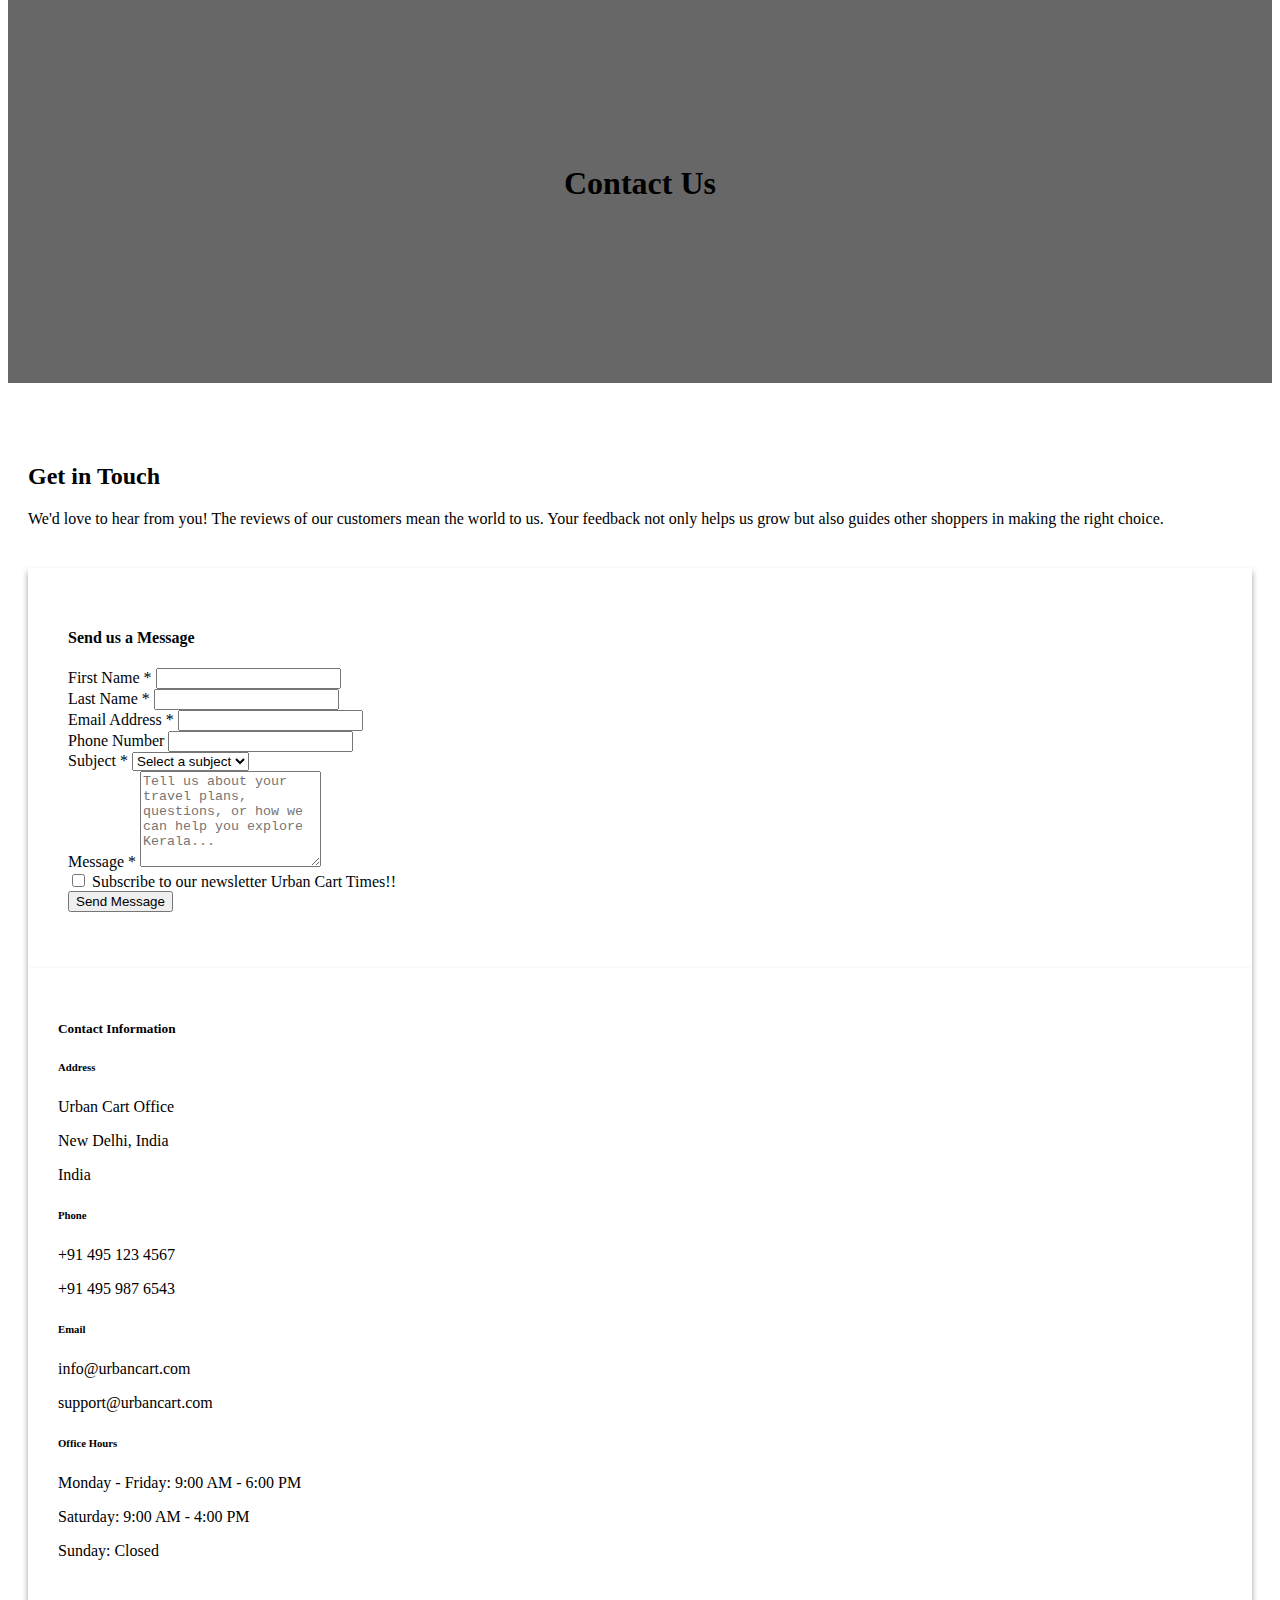
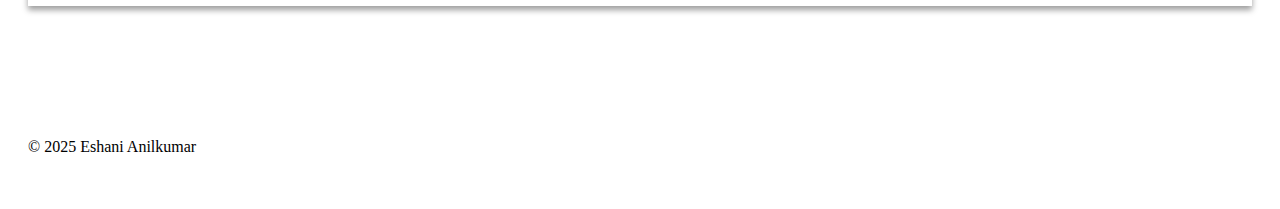
<file: src/app/pages/contact/contact.html>
<body style="background-color: #ffffff; color:#000000; margin-top: -17px;">
    <div class="container-fluid"
        style="background-color:#676767; height: 400px; display: flex; align-items: center; justify-content: center;">
        <div class="text-center text-white">
            <h1 style="font-family: Georgia, 'Times New Roman', Times, serif; margin-bottom: 20px;">
                Contact Us</h1>
            <p style="max-width: 600px;"></p>
        </div>
    </div>

    <div class="container-fluid" style="padding: 60px 20px;">
        <div class="row">
            <div class="col-md-12 text-center" style="margin-bottom: 40px;">
                <h2>Get in Touch</h2>
                <p>We'd love to hear from you! The reviews of our customers mean the world to us. Your feedback not only
                    helps us grow but also guides other shoppers in making the right choice. </p>
            </div>
        </div>

        <div class="row">
            <div class="col-md-8">
                <div class="card"
                    style="border: none; box-shadow: 0 4px 6px #00000062;background-color: #ffffff; color:#000408">
                    <div class="card-body" style="padding: 40px;">
                        <h4 class="mb-4">Send us a Message</h4>
                        <form>
                            <div class="row mb-3">
                                <div class="col-md-6">
                                    <label for="firstName" class="form-label">First Name *</label>
                                    <input type="text" class="form-control" id="firstName">
                                </div>
                                <div class="col-md-6">
                                    <label for="lastName" class="form-label">Last Name *</label>
                                    <input type="text" class="form-control" id="lastName">
                                </div>
                            </div>
                            <div class="row mb-3">
                                <div class="col-md-6">
                                    <label for="email" class="form-label">Email Address *</label>
                                    <input type="email" class="form-control" id="email">
                                </div>
                                <div class="col-md-6">
                                    <label for="phone" class="form-label">Phone Number</label>
                                    <input type="tel" class="form-control" id="phone">
                                </div>
                            </div>
                            <div class="mb-3">
                                <label for="subject" class="form-label">Subject *</label>
                                <select class="form-select" id="subject">
                                    <option value="">Select a subject</option>
                                    <option value="general">General Inquiry</option>
                                    <option value="other">Other</option>
                                </select>
                            </div>
                            <div class="mb-3">
                                <label for="message" class="form-label">Message *</label>
                                <textarea class="form-control" id="message" rows="6"
                                    placeholder="Tell us about your travel plans, questions, or how we can help you explore Kerala..."
                                    required></textarea>
                            </div>
                            <div class="mb-3">
                                <div class="form-check">
                                    <input class="form-check-input" type="checkbox" value="" id="newsletter">
                                    <label class="form-check-label" for="newsletter">
                                        Subscribe to our newsletter Urban Cart Times!!
                                    </label>
                                </div>
                            </div>
                            <button type="submit" class="btn btn-dark btn-lg">Send Message</button>
                        </form>
                    </div>
                </div>
            </div>

            <div class="col-md-4">
                <div class="card"
                    style="border: none; box-shadow: 0 4px 6px #00000062;background-color: #ffffff; color:#000000;">
                    <div class="card-body" style="padding: 30px;">
                        <h5 class="mb-3">Contact Information</h5>
                        <div class="mb-4">
                            <h6><strong>Address</strong></h6>
                            <p class="mb-1">Urban Cart Office</p>
                            <p class="mb-1">New Delhi, India</p>
                            <p>India</p>
                        </div>
                        <div class="mb-4">
                            <h6><strong>Phone</strong></h6>
                            <p class="mb-1">+91 495 123 4567</p>
                            <p>+91 495 987 6543</p>
                        </div>
                        <div class="mb-4">
                            <h6><strong>Email</strong></h6>
                            <p class="mb-1">info@urbancart.com</p>
                            <p>support@urbancart.com</p>
                        </div>
                        <div class="mb-4">
                            <h6><strong>Office Hours</strong></h6>
                            <p class="mb-1">Monday - Friday: 9:00 AM - 6:00 PM</p>
                            <p class="mb-1">Saturday: 9:00 AM - 4:00 PM</p>
                            <p>Sunday: Closed</p>
                        </div>
                    </div>
                </div>
            </div>
        </div>
    </div>

    <br><br>

    <footer class="text-center" style="padding: 20px; background-color: #ffffff;">
        <p>&copy; 2025 Eshani Anilkumar</p>
    </footer>
</body>
</file>
